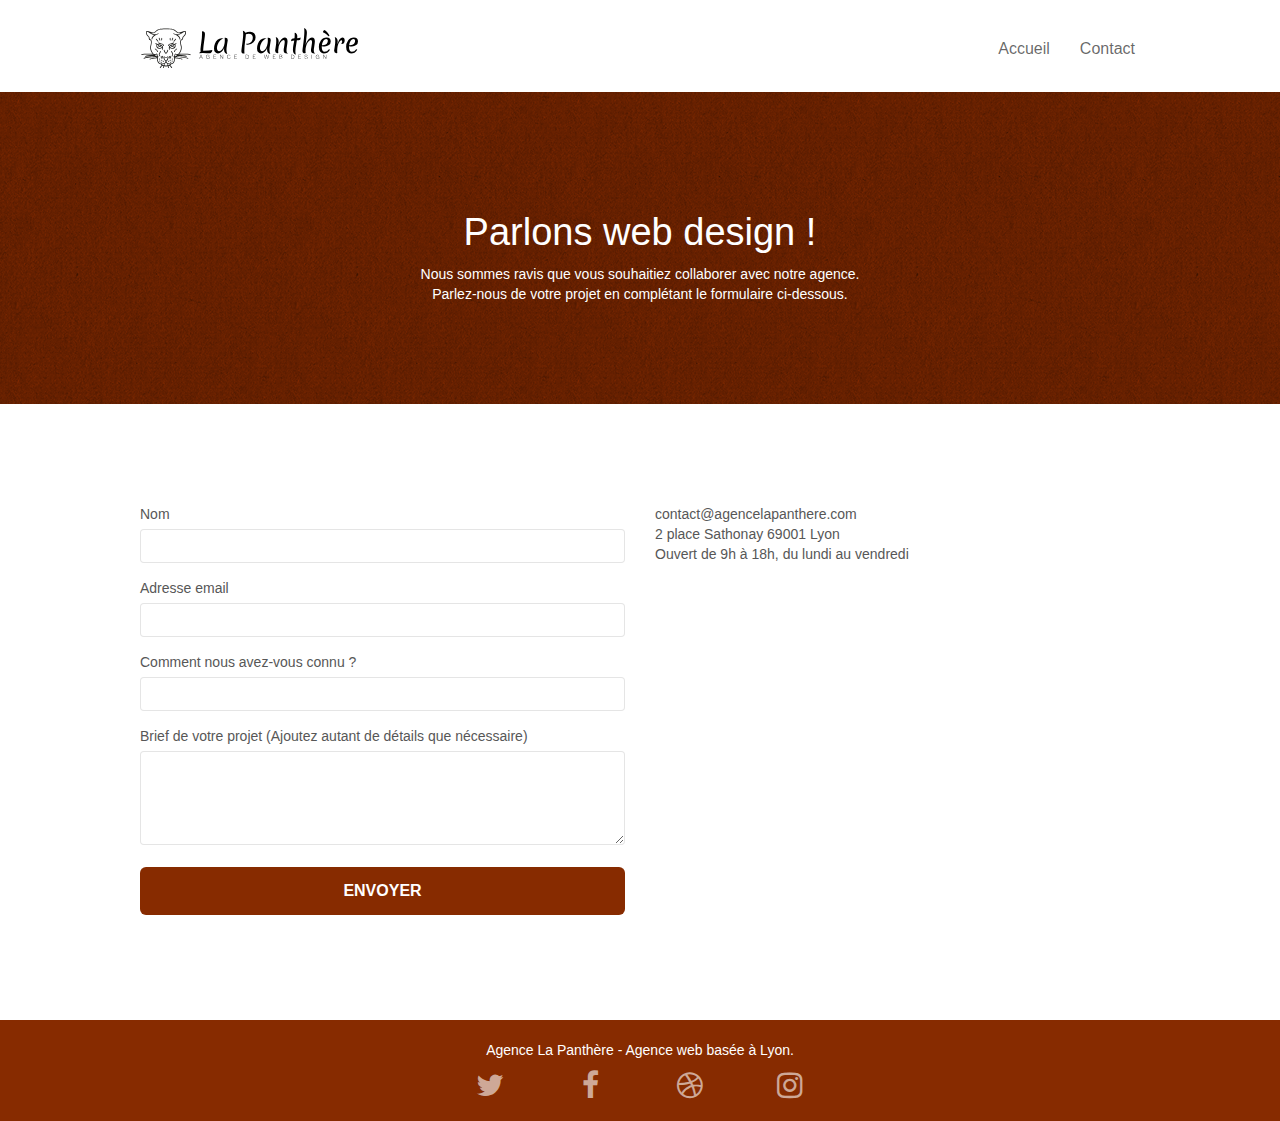
<file: contact.html>
<!doctype html>
<html lang="fr">

<head>
	<meta charset="utf-8">
	<meta name="keywords" content="seo, google, site web, site internet, agence design lyon, agence design">
	<meta name="description"
		content="Pour contacter notre équipe et vous aider dans votre démarche de création ou refonte de site web, vous pouvez remplir le formulaire présent sur la page">
	<meta name="viewport" content="width=device-width, initial-scale=1.0, viewport-fit=cover">
	<link rel="shortcut icon" type="image/png" href="favicon.jpg">

	<link rel="stylesheet" type="text/css" href="./css/bootstrap.css">
	<link rel="stylesheet" type="text/css" href="style.css">
	<link rel="stylesheet" type="text/css" href="./css/font-awesome.css">
	<link rel="stylesheet" type="text/css" href="./css/et-line.css">


	<script src="./js/jquery-2.1.0.js"></script>
	<script src="./js/bootstrap.js"></script>
	<script src="./js/blocs.js"></script>
	<script src="./js/jqBootstrapValidation.js"></script>
	<script src="./js/formHandler.js"></script>
	<title>Contact - La Panthère</title>


	<!-- Analytics -->

	<!-- Analytics END -->

</head>

<body>
	<!-- Principal conteneur -->
	<div class="page-container">
		<header>

			<!-- bloc-0 -->
			<div class="bloc bgc-white l-bloc " id="bloc-0">
				<div class="container bloc-sm">
					<nav class="navbar row">
						<div class="navbar-header">
							<a class="navbar-brand" href="index.html"><img src="img/agence-la-panthere-monochrome.svg"
									alt="atlanta web design logo" height="40" /></a>
							<button id="nav-toggle" type="button" class="ui-navbar-toggle navbar-toggle"
								data-toggle="collapse" data-target=".navbar-1">
								<span class="sr-only">Toggle navigation</span><span class="icon-bar"></span><span
									class="icon-bar"></span><span class="icon-bar"></span>
							</button>
						</div>
						<div class="collapse navbar-collapse navbar-1 special-dropdown-nav">
							<ul class="site-navigation nav navbar-nav">
								<li>
									<a href="index.html">Accueil</a>
								</li>
								<li>
								</li>
								<li>
									<a href="contact.html">Contact</a>
								</li>
							</ul>
						</div>
					</nav>
				</div>
			</div>
			<!-- bloc-0 END -->
		</header>

		<main>
			<!-- bloc-6 -->
			<div class="bloc bg-dots-bg bg-repeat bgc-atomic-tangerine d-bloc bloc-bg-texture texture-paper"
				id="bloc-6">
				<div class="container bloc-lg">
					<div class="row">
						<div class="col-sm-12">
							<h1 class="text-center hero-bloc-text tc-white">
								Parlons web design !
							</h1>
							<p class="text-center mg-lg tc-white tight-width-whitespace">
								Nous sommes ravis que vous souhaitiez collaborer avec notre agence.<br>
								Parlez-nous de votre projet en complétant le formulaire ci-dessous.
							</p>
						</div>
					</div>
				</div>
			</div>
			<!-- bloc-6 END -->

			<!-- bloc-7 -->
			<div class="bloc bgc-white l-bloc" id="bloc-7">
				<div class="container bloc-lg">
					<div class="row">
						<div class="col-sm-6">
							<form id="form_1" novalidate data-success-msg="Your message has been sent."
								data-fail-msg="Sorry it seems that our mail server is not responding, Sorry for the inconvenience!">
								<div class="form-group">
									<label for="name">
										Nom
									</label>
									<input id="name" name="name" class="form-control" required />
								</div>
								<div class="form-group">
									<label for="email">
										Adresse email
									</label>
									<input id="email" name="email" class="form-control" type="email" required />
								</div>
								<div class="form-group">
									<label for="how">
										Comment nous avez-vous connu ?
									</label>
									<input class="form-control" id="how" type="text" required id="input_504" />
								</div>
								<div class="form-group">
									<label for="message">
										Brief de votre projet (Ajoutez autant de détails que nécessaire)<br>
									</label><textarea id="message" name="message" class="form-control" rows="4"
										cols="50" required></textarea>
								</div>
								<button class="bloc-button btn btn-lg btn-block cta-hero btn-atomic-tangerine"
									type="submit">
									Envoyer
								</button>
							</form>
						</div>
						<div class="col-sm-6">
							<p>
								contact@agencelapanthere.com<br>2 place Sathonay 69001 Lyon<br>Ouvert de 9h à 18h, du
								lundi
								au vendredi<br>
							</p>
						</div>
					</div>
				</div>
			</div>
			<!-- bloc-7 END -->

		</main>
		<!-- Footer - bloc-8 -->
		<footer>
			<div class="bloc bgc-atomic-tangerine d-bloc" id="bloc-8">
				<div class="container bloc-sm">
					<div class="row">
						<div class="col-sm-12">
							<p class="text-center white">
								Agence La Panthère - Agence web basée à Lyon.<br>
							</p>
							<div class="row row-no-gutters social">
								<div class="col-sm-3">
									<div class="text-center">
										<a class="social" href="http://twitter.com" aria-label="twitter"><span
												class="fa fa-twitter icon-md"></span></a>
									</div>
								</div>
								<div class="col-sm-3">
									<div class="text-center">
										<a class="social" href="http://facebook.com" aria-label="facebook"><span
												class="fa fa-facebook icon-md"></span></a>
									</div>
								</div>
								<div class="col-sm-3">
									<div class="text-center">
										<a class="social" href="http://dribble.com" aria-label="dribble"><span
												class="fa fa-dribbble icon-md"></span></a>
									</div>
								</div>
								<div class="col-sm-3">
									<div class="text-center">
										<a class="social" href="http://instagram.com" aria-label="instagram"><span
												class="fa fa-instagram icon-md"></span></a>
									</div>
								</div>
							</div>
						</div>
					</div>
				</div>
			</div>
			<!-- Footer - bloc-8 END -->
		</footer>
	</div>
	<!-- Principal conteneur END -->


</body>

</html>
</file>
<file: style.css>
body {
    margin: 0;
    padding: 0;
    background: #FFF;
    overflow-x: hidden;
    -webkit-font-smoothing: antialiased;
    -moz-osx-font-smoothing: grayscale;
}

a,
button {
    transition: all .3s ease-in-out;
    outline: none !important;
}

a:hover {
    text-decoration: none;
    cursor: pointer;
}

#page-loading-blocs-notifaction {
    position: fixed;
    top: 0;
    bottom: 0;
    width: 100%;
    z-index: 100000;
    background: #FFFFFF url("img/pageload-spinner.gif") no-repeat center center;
}

.bloc {
    width: 100%;
    clear: both;
    background: 50% 50% no-repeat;
    padding: 0 50px;
    -webkit-background-size: cover;
    -moz-background-size: cover;
    -o-background-size: cover;
    background-size: cover;
    position: relative;
}

.bloc .container {
    padding-left: 0;
    padding-right: 0;
}

.bloc-lg {
    padding: 100px 50px;
}

.bloc-md {
    padding: 50px;
}

.bloc-sm {
    padding: 20px 50px;
}

.bg-center,
.bg-l-edge,
.bg-r-edge,
.bg-t-edge,
.bg-b-edge,
.bg-tl-edge,
.bg-bl-edge,
.bg-tr-edge,
.bg-br-edge,
.bg-repeat {
    -webkit-background-size: auto !important;
    -moz-background-size: auto !important;
    -o-background-size: auto !important;
    background-size: auto !important;
}

.bg-repeat {
    background: repeat;
}

.bg-t-edge {
    background: top no-repeat;
}

.bloc-bg-texture::before {
    content: "";
    background-size: 2px 2px;
    position: absolute;
    top: 0;
    bottom: 0;
    left: 0;
    right: 0;
}

.texture-paper::before {
    background: url("img/texture-paper.png");
    background-size: 280px 280px;
}

.b-parallax {
    background-attachment: fixed;
}

.d-bloc {
    color: rgba(255, 255, 255, .7);
}

.d-bloc button:hover {
    color: rgba(255, 255, 255, .9);
}

.d-bloc .icon-round,
.d-bloc .icon-square,
.d-bloc .icon-rounded,
.d-bloc .icon-semi-rounded-a,
.d-bloc .icon-semi-rounded-b {
    border-color: rgba(255, 255, 255, .9);
}

.d-bloc .divider-h span {
    border-color: rgba(255, 255, 255, .2);
}

.d-bloc .a-btn,
.d-bloc .navbar a,
.d-bloc .navbar-brand,
.d-bloc a .icon-sm,
.d-bloc a .icon-md,
.d-bloc a .icon-lg,
.d-bloc a .icon-xl,
.d-bloc h1 a,
.d-bloc h2 a,
.d-bloc h3 a,
.d-bloc h4 a,
.d-bloc h5 a,
.d-bloc h6 a,
.d-bloc p a {
    color: rgba(255, 255, 255, .6);
}

.d-bloc .a-btn:hover,
.d-bloc .navbar a:hover,
.d-bloc .navbar-brand:hover,
.d-bloc a:hover .icon-sm,
.d-bloc a:hover .icon-md,
.d-bloc a:hover .icon-lg,
.d-bloc a:hover .icon-xl,
.d-bloc h1 a:hover,
.d-bloc h2 a:hover,
.d-bloc h3 a:hover,
.d-bloc h4 a:hover,
.d-bloc h5 a:hover,
.d-bloc h6 a:hover,
.d-bloc p a:hover {
    color: rgba(255, 255, 255, 1);
}

.d-bloc .navbar-toggle .icon-bar {
    background: rgba(255, 255, 255, 1);
}

.d-bloc .btn-wire,
.d-bloc .btn-wire:hover {
    color: rgba(255, 255, 255, 1);
    border-color: rgba(255, 255, 255, 1);
}

.d-bloc .panel {
    color: rgba(0, 0, 0, .5);
}

.d-bloc .panel button:hover {
    color: rgba(0, 0, 0, .7);
}

.d-bloc .panel icon {
    border-color: rgba(0, 0, 0, .7);
}

.d-bloc .panel .divider-h span {
    border-color: rgba(0, 0, 0, .1);
}

.d-bloc .panel .a-btn {
    color: rgba(0, 0, 0, .6);
}

.d-bloc .panel .a-btn:hover {
    color: rgba(0, 0, 0, 1);
}

.d-bloc .panel .btn-wire,
.d-bloc .panel .btn-wire:hover {
    color: rgba(0, 0, 0, .7);
    border-color: rgba(0, 0, 0, .3);
}

.d-bloc .panel,
.l-bloc {
    color: rgba(0, 0, 0, .5);
}

.d-bloc .panel button:hover,
.l-bloc button:hover {
    color: rgba(0, 0, 0, .7);
}

.l-bloc .icon-round,
.l-bloc .icon-square,
.l-bloc .icon-rounded,
.l-bloc .icon-semi-rounded-a,
.l-bloc .icon-semi-rounded-b {
    border-color: rgba(0, 0, 0, .7);
}

.d-bloc .panel .divider-h span,
.l-bloc .divider-h span {
    border-color: rgba(0, 0, 0, .1);
}

.d-bloc .panel .a-btn,
.l-bloc .a-btn,
.l-bloc .navbar a,
.l-bloc .navbar-brand,
.l-bloc a .icon-sm,
.l-bloc a .icon-md,
.l-bloc a .icon-lg,
.l-bloc a .icon-xl,
.l-bloc h1 a,
.l-bloc h2 a,
.l-bloc h3 a,
.l-bloc h4 a,
.l-bloc h5 a,
.l-bloc h6 a,
.l-bloc p a {
    color: rgba(0, 0, 0, .6);
}

.d-bloc .panel .a-btn:hover,
.l-bloc .a-btn:hover,
.l-bloc .navbar a:hover,
.l-bloc .navbar-brand:hover,
.l-bloc a:hover .icon-sm,
.l-bloc a:hover .icon-md,
.l-bloc a:hover .icon-lg,
.l-bloc a:hover .icon-xl,
.l-bloc h1 a:hover,
.l-bloc h2 a:hover,
.l-bloc h3 a:hover,
.l-bloc h4 a:hover,
.l-bloc h5 a:hover,
.l-bloc h6 a:hover,
.l-bloc p a:hover {
    color: rgba(0, 0, 0, 1);
}

.l-bloc .navbar-toggle .icon-bar {
    color: rgba(0, 0, 0, .6);
}

.d-bloc .panel .btn-wire,
.d-bloc .panel .btn-wire:hover,
.l-bloc .btn-wire,
.l-bloc .btn-wire:hover {
    color: rgba(0, 0, 0, .7);
    border-color: rgba(0, 0, 0, .3);
}

.voffset {
    margin-top: 30px;
}

.voffset-lg {
    margin-top: 80px;
}

.row-no-gutters {
    margin-right: 0;
    margin-left: 0;
}

.row.row-no-gutters>[class^="col-"],
.row.row-no-gutters>[class*=" col-"] {
    padding-right: 0;
    padding-left: 0;
}

#bloc-1-hero h1 {
    font-size: 32px;
}

.navbar {
    margin-bottom: 0;
    z-index: 1;
}

.navbar-brand {
    height: auto;
    padding: 3px 15px;
    font-size: 25px;
    font-weight: normal;
    font-weight: 600;
    line-height: 44px;
}

.navbar-brand img {
    max-height: 200px;
    margin: 0 5px 0 0;
    display: inline;
}

.navbar-brand img[src$=svg] {
    min-width: 100px;
}

.nav-center .navbar-brand img {
    margin: 0;
}

.navbar .nav {
    padding-top: 2px;
    margin-right: -16px;
    float: right;
    z-index: 1;
}

.nav>li {
    float: left;
    margin-top: 4px;
    font-size: 16px;
}

.navbar-nav .open .dropdown-menu>li>a {
    text-align: inherit;
}

.nav>li a:hover,
.nav>li a:focus {
    background: transparent;
}

.navbar-toggle {
    margin: 10px 10px 0 0;
    border: 0px;
}

.navbar-toggle:hover {
    background: transparent !important;
}

.navbar-toggle .icon-bar {
    background-color: rgba(0, 0, 0, .5);
    width: 26px;
}

.nav-invert .navbar .nav {
    float: left;
}

.nav-invert .navbar-header,
.nav-invert .navbar-brand {
    float: right;
    position: relative;
    z-index: 2;
}

@media (min-width: 768px) {
    .site-navigation {
        position: absolute;
        top: 50%;
        right: 20px;
        transform: translate(0, -50%);
        -webkit-transform: translateY(-50%);
    }

    .nav>li .dropdown-menu a,
    .nav>li .dropdown-menu a:hover {
        color: #484848;
    }

    .nav-invert .site-navigation {
        left: 0;
        right: 0;
    }

    .nav-center {
        text-align: center;
    }

    .nav-center .navbar-header {
        width: 100%;
    }

    .nav-center .navbar-header,
    .nav-center .navbar-brand,
    .nav-center .nav>li {
        float: none;
        display: inline-block;
    }

    .nav-center .site-navigation {
        position: relative;
        width: 100%;
        right: 0;
        margin-right: 0px;
        margin-top: 20px;
    }

    .nav-center.mini-nav .navbar-toggle {
        float: none;
        margin: 10px auto 0;
    }
}

.nav>li>.dropdown a {
    background: none !important;
    display: block;
    padding: 14px 15px;
}

nav .caret {
    margin: 0 5px;
}

.dropdown-menu .dropdown-menu {
    top: -8px;
    left: 100%;
}

.dropdown-menu .dropmenu-flow-right {
    top: 100%;
    left: 0;
    margin-left: -1px;
    border-top-left-radius: 0;
    border-top-right-radius: 0;
}

.dropdown-menu .dropdown span {
    border: 4px solid black;
    border-top-color: transparent;
    border-right-color: transparent;
    border-bottom-color: transparent;
    margin: 6px -5px 0 0 !important;
    float: right;
}

.mg-md {
    margin-top: 10px;
    margin-bottom: 20px;
    color: #F3976C;
}

.mg-lg {
    margin-top: 10px;
    margin-bottom: 40px;
}

.btn {
    margin: 0 5px 5px 0;
}

.btn.pull-right {
    margin: 0 0 5px 5px;
}

.btn-d,
.btn-d:hover,
.btn-d:focus {
    color: #FFF;
    background: rgba(0, 0, 0, .3);
}

button {
    outline: none !important;
}

.btn-rd {
    border-radius: 40px;
}

.btn-clean {
    border: 1px solid rgba(0, 0, 0, .08);
    border-bottom-color: rgba(0, 0, 0, .1);
    text-shadow: 0 1px 0 rgba(0, 0, 1, .1);
    box-shadow: 0 1px 3px rgba(0, 0, 1, .25), inset 0 1px 0 0 rgba(255, 255, 255, .15);
}

.icon-md {
    font-size: 30px !important;
}

.icon-lg {
    font-size: 60px !important;
}

.sm-shadow {
    text-shadow: 0 1px 2px rgba(0, 0, 0, .3);
}

.panel-sq,
.panel-sq .panel-heading,
.panel-sq .panel-footer {
    border-radius: 0;
}

.panel-rd {
    border-radius: 30px;
}

.panel-rd .panel-heading {
    border-radius: 29px 29px 0 0;
}

.panel-rd .panel-footer {
    border-radius: 0 0 29px 29px;
}

.form-control {
    border-color: rgba(0, 0, 0, .1);
    box-shadow: none;
}

.scrollToTop {
    width: 40px;
    height: 40px;
    position: fixed;
    bottom: 20px;
    right: 20px;
    opacity: 0;
    z-index: 500;
    transition: all .3s ease-in-out;
}

.scrollToTop span {
    margin-top: 6px;
}

.showScrollTop {
    font-size: 14px;
    opacity: 1;
}

a[data-lightbox] {
    position: relative;
    display: block;
    text-align: center;
}

a[data-lightbox]:hover::before {
    content: "+";
    font-family: "HelveticaNeue-Light", "Helvetica Neue Light", "Helvetica Neue", Helvetica, Arial;
    font-size: 32px;
    width: 50px;
    height: 50px;
    margin-left: -25px;
    border-radius: 50%;
    background: rgba(0, 0, 0, .6);
    color: #FFF;
    font-weight: 100;
    z-index: 1;
    position: absolute;
    top: 50%;
    transform: translateY(-50%);
    -webkit-transform: translateY(-50%);
}

a[data-lightbox]:hover img {
    opacity: 0.6;
    -webkit-animation-fill-mode: none;
    animation-fill-mode: none;
}

#lightbox-modal {
    display: flex;
    align-items: center;
}

#lightbox-modal .modal-dialog {
    width: 90%;
    max-width: 900px;
    margin: 0 auto 0;
}

#lightbox-modal .modal-dialog img {
    max-height: 90vh;
    margin: 0 auto;
}

.lightbox-caption {
    padding: 20px;
    color: #FFF;
    background: rgba(0, 0, 0, .5);
    position: absolute;
    left: 15px;
    right: 15px;
    bottom: 5px;
}

.close-lightbox {
    color: #FFF;
    font-size: 30px;
    position: absolute;
    top: 20px;
    right: 20px;
    z-index: 20;
    background: rgba(0, 0, 0, .5);
    border: none;
    line-height: 30px;
    padding: 0 9px 5px;
    opacity: 0.3;
}

.close-lightbox:hover,
.next-lightbox:hover,
.prev-lightbox:hover {
    opacity: 1.0;
    color: #FFF;
}

.next-lightbox,
.prev-lightbox {
    font-size: 20px;
    color: rgba(255, 255, 255, .9);
    background: rgba(0, 0, 0, .5);
    transition: all .2s ease-in-out;
    position: absolute;
    top: 45%;
    z-index: 1;
    opacity: 0.4;
}

.next-lightbox {
    padding: 6px 8px 1px 13px;
    right: 25px;
}

.prev-lightbox {
    padding: 6px 13px 1px 10px;
    left: 25px;
}

.snapshot-lb .modal-body {
    padding-bottom: 45px;
}

.snapshot-lb .lightbox-caption {
    padding: 0;
    color: rgba(0, 0, 0, .5);
    background: none;
}

h1,
h2,
h3,
h4,
h5,
h6,
p,
label,
.btn,
a {
    font-family: "helvetica";
    font-weight: 400;
    color: #575757;
}

.titreIntro {
    font-size: 25px;
}

.container {
    max-width: 1000px;
}

.hero-bloc-text {
    font-size: 38px;
}

.hero-bloc-text-sub {
    font-size: 36px;
}

.statement-bloc-text {
    line-height: 26px;
    font-style: italic;
    font-size: 20px;
    text-align: center;
    font-weight: lighter;
    max-width: 520px;
    margin: auto auto auto auto;
}

p {
    font-size: 14px;
}

.tight-width-whitespace {
    max-width: 600px;
    margin: auto auto auto auto;
}

.h1 {
    font-size: 22px;
    font-family: "Open Sans";
}

.cta-hero {
    margin-top: 22px;
    color: #FFFFFF !important;
    text-transform: uppercase;
    padding: 12px 28px 12px 28px;
    font-size: 16px;
    font-weight: 700;
}

.social {
    max-width: 400px;
    margin: auto auto auto auto;
}

h2 {
    font-size: 24px;
    line-height: 1.4em;
}

h3 {
    font-size: 17px;
    text-transform: uppercase;
    font-weight: 700;
    color: #333333 !important;
}

.med-width-whitespace {
    max-width: 800px;
    margin: auto auto auto auto;
    box-shadow: 0px 0px 0px #000000;
}

h1 {
    color: white !important;
}

h4 {
    color: #333333 !important;
}

.icons {
    margin-bottom: 14px;
    margin-top: 24px;
}

.white {
    color: #FFFFFF !important;
}

.portfolio-thumb {
    margin-bottom: 24px;
}

.portfolio-row {
    margin-bottom: 44px;
    margin-top: 50px;
}

.citation {
    font-size: 18px;
    font-style: italic;
}

.réalisation {
    font-size: 25px;
}

.avatar {
    box-shadow: 0px 4px 9px rgba(0, 0, 0, 0.3);
}

.black-background {
    background-color: rgba(37, 21, 4, 0.7);
    padding: 40px 40px 40px 40px;
}

.bold-link {
    font-weight: 900;
    text-decoration: underline !important;
}

.bgc-white {
    background-color: #FFFFFF;
}

.bgc-dark-slate-blue {
    background-color: #364577;
}

.bgc-atomic-tangerine {
    background-color: #872b00;
}

.tc-white {
    color: white !important;
}

.btn-atomic-tangerine {
    background: #872b00;
    color: #FFFFFF !important;
}

.btn-atomic-tangerine:hover {
    background: #521b00 !important;
    color: #FFFFFF !important;
}

.ltc-white {
    color: #FFFFFF !important;
}

.ltc-white:hover {
    color: #cccccc !important;
}

.ltc-atomic-tangerine {
    color: #F3976C !important;
}

.ltc-atomic-tangerine:hover {
    color: #c27956 !important;
}

.icon-dark-slate-blue {
    color: #364577 !important;
    border-color: #364577 !important;
}

.bg-dots-bg {
    background-image: url("img/dots-bg.png");
}

.bg-lines-h2-bg {
    background-image: url("img/lines-h2-bg.png");
}

.bg-banniere {
    background-image: url("img/agence-la-panthere.jpg");
}

.bg-presentation {
    background-image: url("img/image-de-presentation.bmp");
}

@media (max-width: 1024px) {
    .bloc {
        padding-left: 20px;
        padding-right: 20px;
    }

    .bloc.full-width-bloc,
    .bloc-tile-2.full-width-bloc .container,
    .bloc-tile-3.full-width-bloc .container,
    .bloc-tile-4.full-width-bloc .container {
        padding-left: 0;
        padding-right: 0;
    }
}

@media (max-width: 992px) and (min-width: 768px) {
    .navbar .nav {
        max-width: 80%
    }

    .nav-center.navbar .nav {
        max-width: 100%
    }
}

@media only screen and (min-width: 768px) and (max-width: 1024px) and (orientation: landscape) {
    .b-parallax {
        background-attachment: scroll;
    }
}

@media only screen and (min-width: 1024px) and (max-width: 1366px) and (-webkit-min-device-pixel-ratio: 1.5) {
    .b-parallax {
        background-attachment: scroll;
    }
}

@media (max-width: 991px) {
    .container {
        width: 100%;
    }

    .b-parallax {
        background-attachment: scroll;
    }

    .page-container,
    #hero-bloc {
        overflow-x: hidden;
        position: relative;
    }

    /* .bloc {
        padding-left: constant(safe-area-inset-left);
        padding-right: constant(safe-area-inset-right);
    } */

    .bloc-group,
    .bloc-group .bloc {
        display: block;
        width: 100%;
    }

    .bloc-fill-screen .fill-bloc-top-edge,
    .bloc-fill-screen .fill-bloc-bottom-edge {
        padding: 0 20px;
        /* padding-left: constant(safe-area-inset-left); */
        /* padding-right: constant(safe-area-inset-right); */
    }
}

@media (max-width: 767px) {
    .page-container {
        overflow-x: hidden;
        position: relative;
    }

    h1,
    h2,
    h3,
    h4,
    h5,
    h6,
    p,
    #disqus_thread {
        padding-left: 10px !important;
        padding-right: 10px !important;
    }

    .b-parallax {
        background-attachment: scroll;
    }

    .navbar .nav {
        padding-top: 0;
        border-top: 1px solid rgba(0, 0, 0, .2);
        float: none !important;
    }

    .navbar.row {
        margin-left: 0;
        margin-right: 0;
    }

    .site-navigation {
        position: inherit;
        transform: none;
        -webkit-transform: none;
        -ms-transform: none;
    }

    .nav>li {
        margin-top: 0;
        border-bottom: 1px solid rgba(0, 0, 0, .1);
        background: rgba(0, 0, 0, .05);
        text-align: left;
        padding-left: 15px;
        width: 100%;
    }

    .nav>li:hover {
        background: rgba(0, 0, 0, .08);
    }

    .dropdown .dropdown a .caret {
        float: none;
        margin: 5px 0 0 10px !important;
        border: 4px solid black;
        border-bottom-color: transparent;
        border-right-color: transparent;
        border-left-color: transparent;
    }

    #hero-bloc .navbar .nav {
        background: rgba(0, 0, 0, .8);
    }

    #hero-bloc .navbar .nav a {
        color: rgba(255, 255, 255, .6);
    }

    .hero {
        padding: 50px 0;
    }

    .hero-nav {
        left: -1px;
        right: -1px;
    }

    .navbar-collapse {
        padding: 0;
        overflow-x: hidden;
        -webkit-box-shadow: none;
        box-shadow: none;
    }

    .navbar-brand img {
        max-height: 40px;
        width: auto;
    }

    .nav-invert .navbar-header {
        float: none;
        width: 100%;
    }

    .nav-invert .navbar-toggle {
        float: left;
        margin-left: 10px;
    }

    .bloc {
        padding-left: 0;
        padding-right: 0;
    }

    .bloc-xxl,
    .bloc-xl,
    .bloc-lg {
        padding: 40px 0;
    }

    .bloc-sm,
    .bloc-md {
        padding-left: 0;
        padding-right: 0;
    }

    .bloc-tile-2 .container,
    .bloc-tile-3 .container,
    .bloc-tile-4 .container,
    .bloc-fill-screen .fill-bloc-top-edge,
    .bloc-fill-screen .fill-bloc-bottom-edge {
        padding-left: 0;
        padding-right: 0;
    }

    .a-block {
        padding: 0 10px;
    }

    .btn-dwn {
        display: none;
    }

    .voffset {
        margin-top: 5px;
    }

    .voffset-md {
        margin-top: 20px;
    }

    .voffset-lg {
        margin-top: 30px;
    }

    form {
        padding: 5px;
    }

    .close-lightbox {
        display: inline-block;
    }

    .blocsapp-device-iphone5 {
        background-size: 216px 425px;
        padding-top: 60px;
        width: 216px;
        height: 425px;
    }

    .blocsapp-device-iphone5 img {
        width: 180px;
        height: 320px;
    }
}

@media (max-width: 400px) {
    .bloc {
        padding-left: 0;
        padding-right: 0;
    }
}

@media (max-width: 767px) {
    .bloc-mob-center-text {
        text-align: center;
    }
}
</file>
<file: css/et-line.css>
@font-face {
    font-family: et-line;
    src: url(../fonts/et-line.eot);
    src: url(../fonts/et-line.eot?#iefix) format('embedded-opentype'), url(../fonts/et-line.woff) format('woff'), url(../fonts/et-line.ttf) format('truetype'), url(../fonts/et-line.svg#et-line) format('svg');
    font-weight: 400;
    font-style: normal
}

.et-icon-adjustments,
.et-icon-alarmclock,
.et-icon-anchor,
.et-icon-aperture,
.et-icon-attachment,
.et-icon-bargraph,
.et-icon-basket,
.et-icon-beaker,
.et-icon-bike,
.et-icon-book-open,
.et-icon-briefcase,
.et-icon-browser,
.et-icon-calendar,
.et-icon-camera,
.et-icon-caution,
.et-icon-chat,
.et-icon-circle-compass,
.et-icon-clipboard,
.et-icon-clock,
.et-icon-cloud,
.et-icon-compass,
.et-icon-desktop,
.et-icon-dial,
.et-icon-document,
.et-icon-documents,
.et-icon-download,
.et-icon-dribbble,
.et-icon-edit,
.et-icon-envelope,
.et-icon-expand,
.et-icon-facebook,
.et-icon-flag,
.et-icon-focus,
.et-icon-gears,
.et-icon-genius,
.et-icon-gift,
.et-icon-global,
.et-icon-globe,
.et-icon-googleplus,
.et-icon-grid,
.et-icon-happy,
.et-icon-hazardous,
.et-icon-heart,
.et-icon-hotairballoon,
.et-icon-hourglass,
.et-icon-key,
.et-icon-laptop,
.et-icon-layers,
.et-icon-lifesaver,
.et-icon-lightbulb,
.et-icon-linegraph,
.et-icon-linkedin,
.et-icon-lock,
.et-icon-magnifying-glass,
.et-icon-map,
.et-icon-map-pin,
.et-icon-megaphone,
.et-icon-mic,
.et-icon-mobile,
.et-icon-newspaper,
.et-icon-notebook,
.et-icon-paintbrush,
.et-icon-paperclip,
.et-icon-pencil,
.et-icon-phone,
.et-icon-picture,
.et-icon-pictures,
.et-icon-piechart,
.et-icon-presentation,
.et-icon-pricetags,
.et-icon-printer,
.et-icon-profile-female,
.et-icon-profile-male,
.et-icon-puzzle,
.et-icon-quote,
.et-icon-recycle,
.et-icon-refresh,
.et-icon-ribbon,
.et-icon-rss,
.et-icon-sad,
.et-icon-scissors,
.et-icon-scope,
.et-icon-search,
.et-icon-shield,
.et-icon-speedometer,
.et-icon-strategy,
.et-icon-streetsign,
.et-icon-tablet,
.et-icon-target,
.et-icon-telescope,
.et-icon-toolbox,
.et-icon-tools,
.et-icon-tools-2,
.et-icon-trophy,
.et-icon-tumblr,
.et-icon-twitter,
.et-icon-upload,
.et-icon-video,
.et-icon-wallet,
.et-icon-wine {
    font-family: et-line;
    speak: none;
    font-style: normal;
    font-weight: 400;
    font-variant: normal;
    text-transform: none;
    line-height: 1;
    -webkit-font-smoothing: antialiased;
    -moz-osx-font-smoothing: grayscale;
    display: inline-block
}

.et-icon-mobile:before {
    content: "\e000"
}

.et-icon-laptop:before {
    content: "\e001"
}

.et-icon-desktop:before {
    content: "\e002"
}

.et-icon-tablet:before {
    content: "\e003"
}

.et-icon-phone:before {
    content: "\e004"
}

.et-icon-document:before {
    content: "\e005"
}

.et-icon-documents:before {
    content: "\e006"
}

.et-icon-search:before {
    content: "\e007"
}

.et-icon-clipboard:before {
    content: "\e008"
}

.et-icon-newspaper:before {
    content: "\e009"
}

.et-icon-notebook:before {
    content: "\e00a"
}

.et-icon-book-open:before {
    content: "\e00b"
}

.et-icon-browser:before {
    content: "\e00c"
}

.et-icon-calendar:before {
    content: "\e00d"
}

.et-icon-presentation:before {
    content: "\e00e"
}

.et-icon-picture:before {
    content: "\e00f"
}

.et-icon-pictures:before {
    content: "\e010"
}

.et-icon-video:before {
    content: "\e011"
}

.et-icon-camera:before {
    content: "\e012"
}

.et-icon-printer:before {
    content: "\e013"
}

.et-icon-toolbox:before {
    content: "\e014"
}

.et-icon-briefcase:before {
    content: "\e015"
}

.et-icon-wallet:before {
    content: "\e016"
}

.et-icon-gift:before {
    content: "\e017"
}

.et-icon-bargraph:before {
    content: "\e018"
}

.et-icon-grid:before {
    content: "\e019"
}

.et-icon-expand:before {
    content: "\e01a"
}

.et-icon-focus:before {
    content: "\e01b"
}

.et-icon-edit:before {
    content: "\e01c"
}

.et-icon-adjustments:before {
    content: "\e01d"
}

.et-icon-ribbon:before {
    content: "\e01e"
}

.et-icon-hourglass:before {
    content: "\e01f"
}

.et-icon-lock:before {
    content: "\e020"
}

.et-icon-megaphone:before {
    content: "\e021"
}

.et-icon-shield:before {
    content: "\e022"
}

.et-icon-trophy:before {
    content: "\e023"
}

.et-icon-flag:before {
    content: "\e024"
}

.et-icon-map:before {
    content: "\e025"
}

.et-icon-puzzle:before {
    content: "\e026"
}

.et-icon-basket:before {
    content: "\e027"
}

.et-icon-envelope:before {
    content: "\e028"
}

.et-icon-streetsign:before {
    content: "\e029"
}

.et-icon-telescope:before {
    content: "\e02a"
}

.et-icon-gears:before {
    content: "\e02b"
}

.et-icon-key:before {
    content: "\e02c"
}

.et-icon-paperclip:before {
    content: "\e02d"
}

.et-icon-attachment:before {
    content: "\e02e"
}

.et-icon-pricetags:before {
    content: "\e02f"
}

.et-icon-lightbulb:before {
    content: "\e030"
}

.et-icon-layers:before {
    content: "\e031"
}

.et-icon-pencil:before {
    content: "\e032"
}

.et-icon-tools:before {
    content: "\e033"
}

.et-icon-tools-2:before {
    content: "\e034"
}

.et-icon-scissors:before {
    content: "\e035"
}

.et-icon-paintbrush:before {
    content: "\e036"
}

.et-icon-magnifying-glass:before {
    content: "\e037"
}

.et-icon-circle-compass:before {
    content: "\e038"
}

.et-icon-linegraph:before {
    content: "\e039"
}

.et-icon-mic:before {
    content: "\e03a"
}

.et-icon-strategy:before {
    content: "\e03b"
}

.et-icon-beaker:before {
    content: "\e03c"
}

.et-icon-caution:before {
    content: "\e03d"
}

.et-icon-recycle:before {
    content: "\e03e"
}

.et-icon-anchor:before {
    content: "\e03f"
}

.et-icon-profile-male:before {
    content: "\e040"
}

.et-icon-profile-female:before {
    content: "\e041"
}

.et-icon-bike:before {
    content: "\e042"
}

.et-icon-wine:before {
    content: "\e043"
}

.et-icon-hotairballoon:before {
    content: "\e044"
}

.et-icon-globe:before {
    content: "\e045"
}

.et-icon-genius:before {
    content: "\e046"
}

.et-icon-map-pin:before {
    content: "\e047"
}

.et-icon-dial:before {
    content: "\e048"
}

.et-icon-chat:before {
    content: "\e049"
}

.et-icon-heart:before {
    content: "\e04a"
}

.et-icon-cloud:before {
    content: "\e04b"
}

.et-icon-upload:before {
    content: "\e04c"
}

.et-icon-download:before {
    content: "\e04d"
}

.et-icon-target:before {
    content: "\e04e"
}

.et-icon-hazardous:before {
    content: "\e04f"
}

.et-icon-piechart:before {
    content: "\e050"
}

.et-icon-speedometer:before {
    content: "\e051"
}

.et-icon-global:before {
    content: "\e052"
}

.et-icon-compass:before {
    content: "\e053"
}

.et-icon-lifesaver:before {
    content: "\e054"
}

.et-icon-clock:before {
    content: "\e055"
}

.et-icon-aperture:before {
    content: "\e056"
}

.et-icon-quote:before {
    content: "\e057"
}

.et-icon-scope:before {
    content: "\e058"
}

.et-icon-alarmclock:before {
    content: "\e059"
}

.et-icon-refresh:before {
    content: "\e05a"
}

.et-icon-happy:before {
    content: "\e05b"
}

.et-icon-sad:before {
    content: "\e05c"
}

.et-icon-facebook:before {
    content: "\e05d"
}

.et-icon-twitter:before {
    content: "\e05e"
}

.et-icon-googleplus:before {
    content: "\e05f"
}

.et-icon-rss:before {
    content: "\e060"
}

.et-icon-tumblr:before {
    content: "\e061"
}

.et-icon-linkedin:before {
    content: "\e062"
}

.et-icon-dribbble:before {
    content: "\e063"
}
</file>
